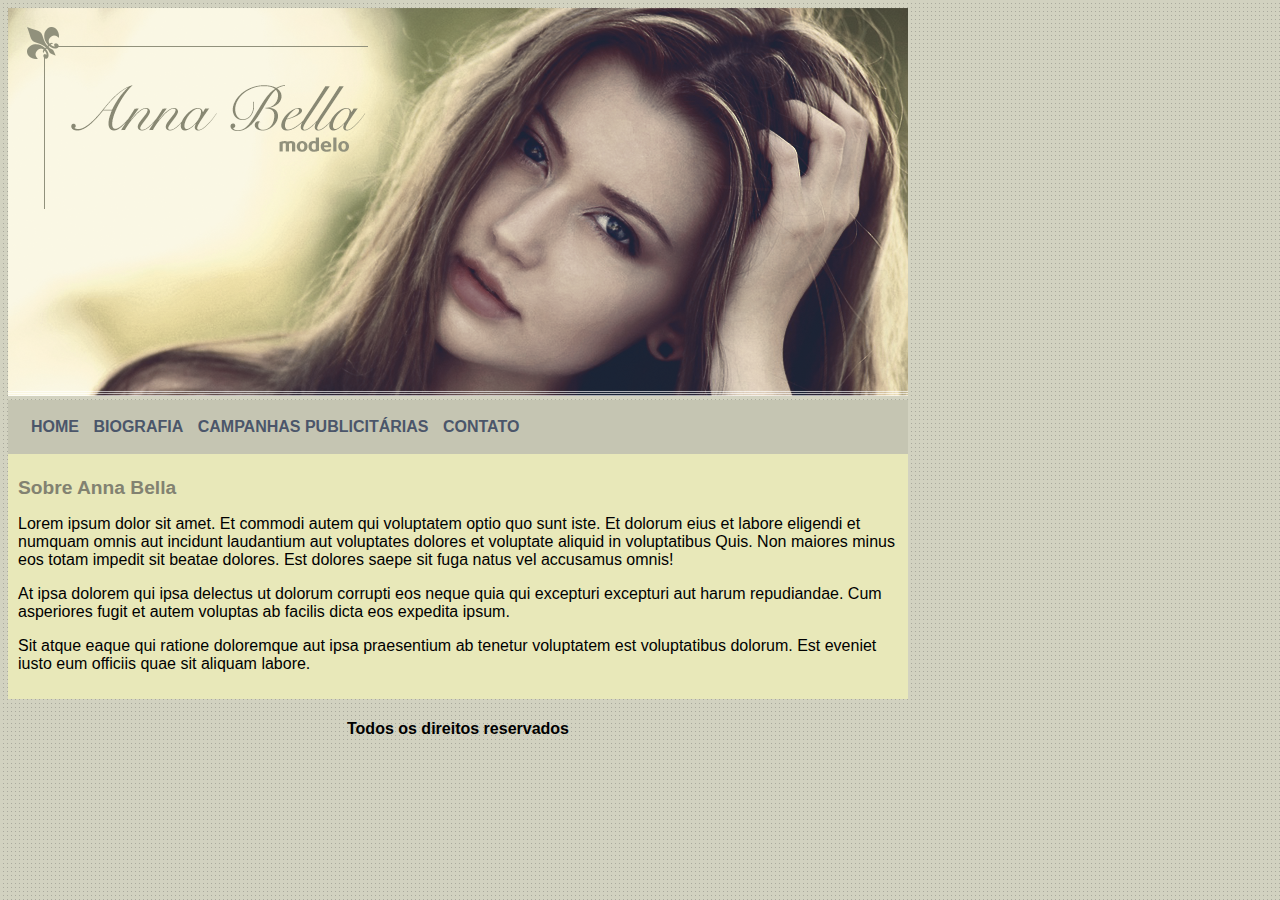
<file: projeto blog/index.html>
<!DOCTYPE html>
<html>
<head>
	<title>Anna Bella Oficial</title>
	<meta charset="utf-8">

	<link rel="stylesheet" type="text/css" href="estilo.css">
</head>
<body>

	<div id="principal">
		
		<img src="capa.png">


		<div id="menu">

			<a href="index.html">HOME</a>
			<a href="biografia.html">BIOGRAFIA</a>
			<a href="campanhas-publicitarias.html">CAMPANHAS PUBLICITÁRIAS</a>
			<a href="contato.html">CONTATO</a>
		</div>

		<div id="conteudo">
			<h1>Sobre Anna Bella</h1>
			
			<p>
				Lorem ipsum dolor sit amet. Et commodi autem qui voluptatem optio quo sunt iste. Et dolorum eius et labore eligendi et numquam omnis aut incidunt laudantium aut voluptates dolores et voluptate aliquid in voluptatibus Quis. Non maiores minus eos totam impedit sit beatae dolores. Est dolores saepe sit fuga natus vel accusamus omnis!
			</p>

			<p>
				At ipsa dolorem qui ipsa delectus ut dolorum corrupti eos neque quia qui excepturi excepturi aut harum repudiandae. Cum asperiores fugit et autem voluptas ab facilis dicta eos expedita ipsum.
			</p>

			<p>
				Sit atque eaque qui ratione doloremque aut ipsa praesentium ab tenetur voluptatem est voluptatibus dolorum. Est eveniet iusto eum officiis quae sit aliquam labore.
			</p>

		</div> 


		<div id="rodape">
			
			<h4 class="centralizar">Todos os direitos reservados</h4>
		</div>


	</div>


</body>
</html>
</file>
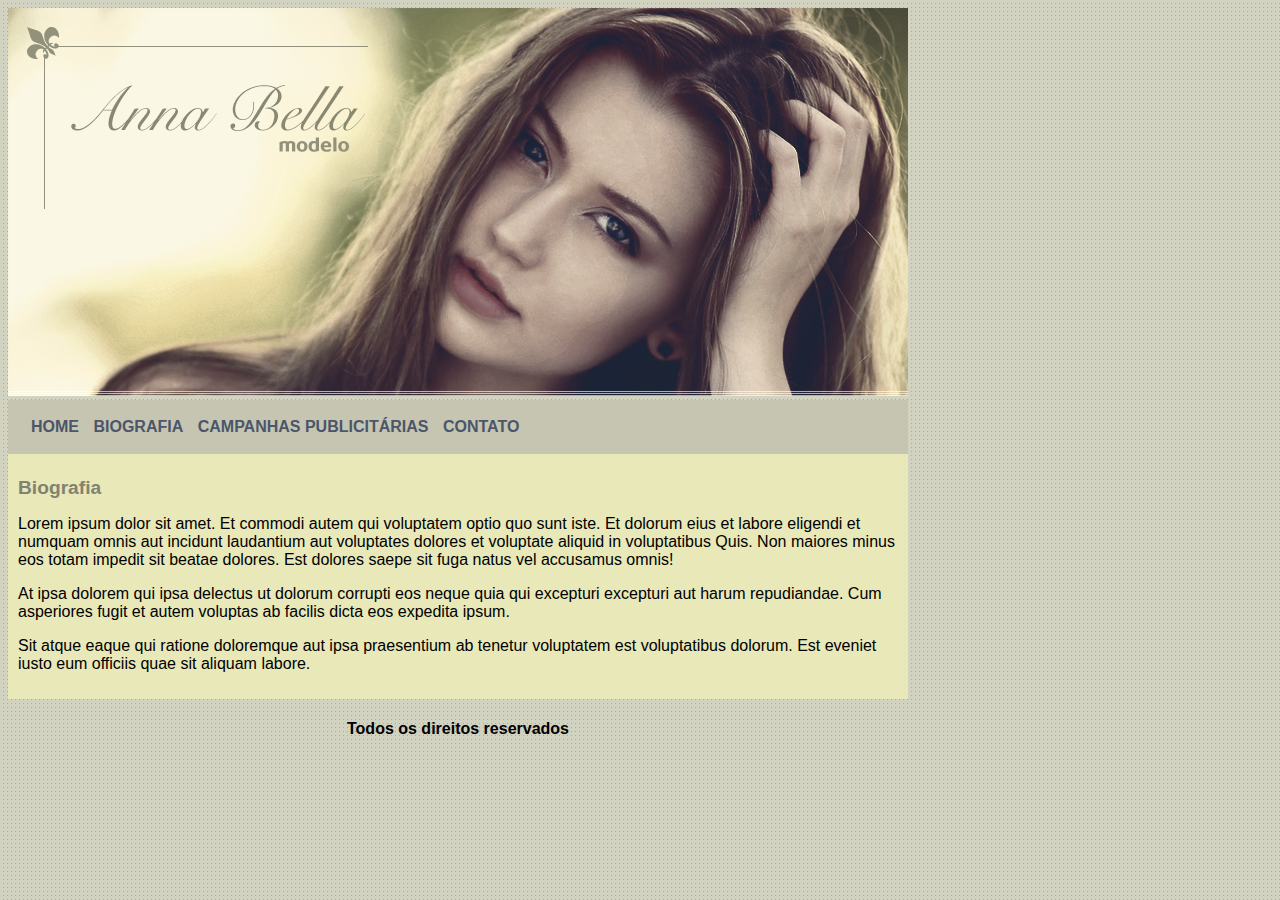
<file: projeto blog/biografia.html>
<!DOCTYPE html>
<html>
<head>
	<title>Anna Bella Biografia</title>
	<meta charset="utf-8">

	<link rel="stylesheet" type="text/css" href="estilo.css">
</head>
<body>

	<div id="principal">
		
		<img src="capa.png">


		<div id="menu">

			<a href="index.html">HOME</a>
			<a href="biografia.html">BIOGRAFIA</a>
			<a href="campanhas-publicitarias.html">CAMPANHAS PUBLICITÁRIAS</a>
			<a href="contato.html">CONTATO</a>
		</div>

		<div id="conteudo">
			<h1>Biografia</h1>
			
			<p>
				Lorem ipsum dolor sit amet. Et commodi autem qui voluptatem optio quo sunt iste. Et dolorum eius et labore eligendi et numquam omnis aut incidunt laudantium aut voluptates dolores et voluptate aliquid in voluptatibus Quis. Non maiores minus eos totam impedit sit beatae dolores. Est dolores saepe sit fuga natus vel accusamus omnis!
			</p>

			<p>
				At ipsa dolorem qui ipsa delectus ut dolorum corrupti eos neque quia qui excepturi excepturi aut harum repudiandae. Cum asperiores fugit et autem voluptas ab facilis dicta eos expedita ipsum.
			</p>

			<p>
				Sit atque eaque qui ratione doloremque aut ipsa praesentium ab tenetur voluptatem est voluptatibus dolorum. Est eveniet iusto eum officiis quae sit aliquam labore.
			</p>

		</div> 


		<div id="rodape">
			
			<h4 class="centralizar">Todos os direitos reservados</h4>
		</div>


	</div>


</body>
</html>
</file>
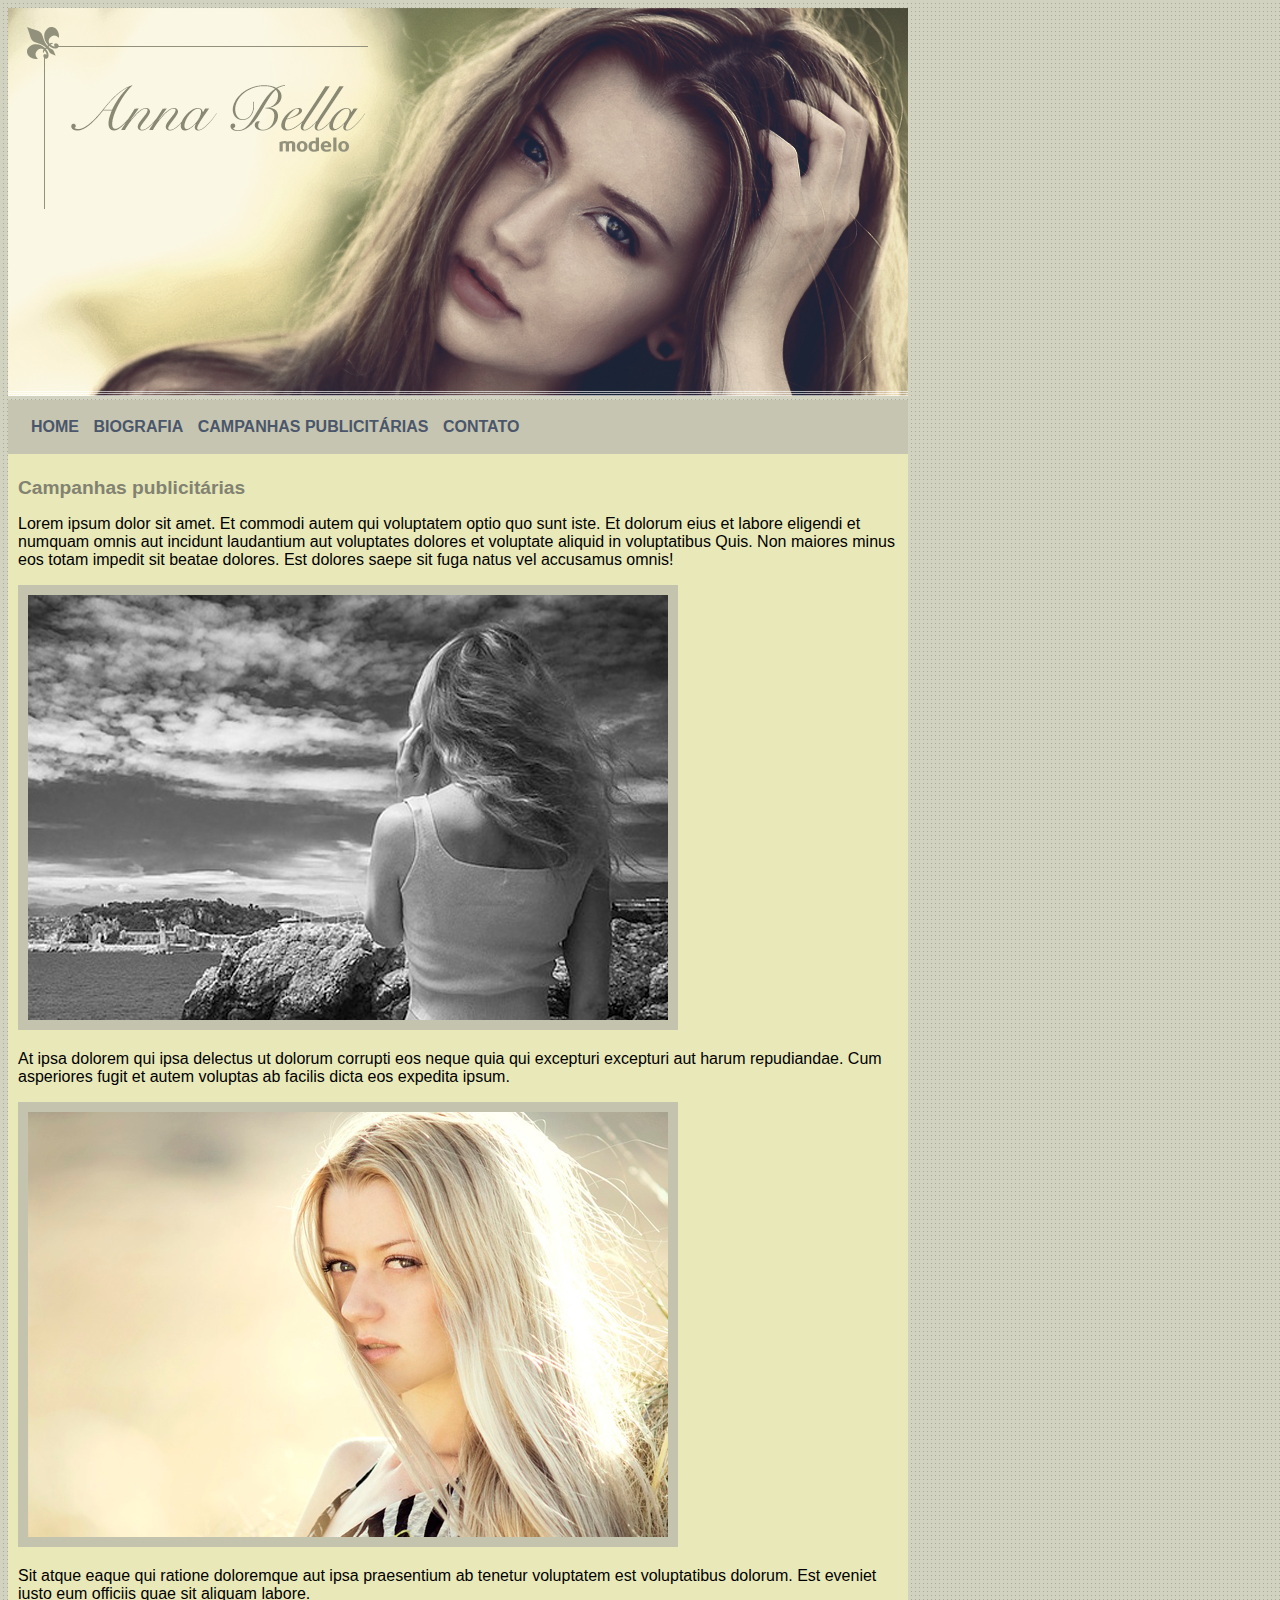
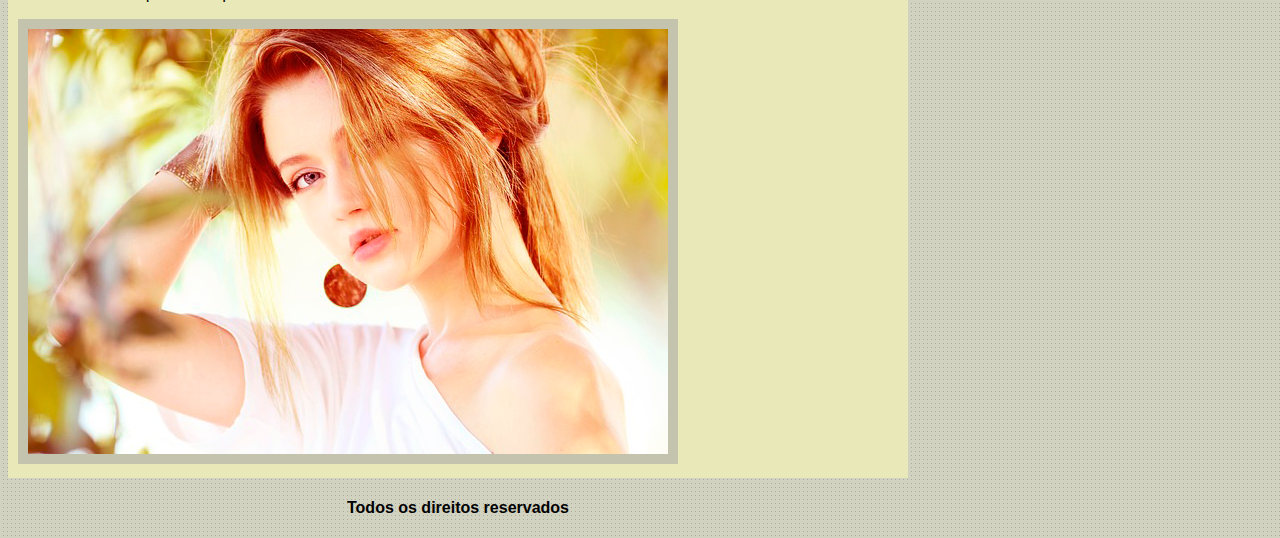
<file: projeto blog/campanhas-publicitarias.html>
<!DOCTYPE html>
<html>
<head>
	<title>Campanhas publicitárias</title>
	<meta charset="utf-8">

	<link rel="stylesheet" type="text/css" href="estilo.css">
</head>
<body>

	<div id="principal">
		
		<img src="capa.png">


		<div id="menu">

			<a href="index.html">HOME</a>
			<a href="biografia.html">BIOGRAFIA</a>
			<a href="campanhas-publicitarias.html">CAMPANHAS PUBLICITÁRIAS</a>
			<a href="contato.html">CONTATO</a>
		</div>

		<div id="conteudo">
			<h1>Campanhas publicitárias</h1>
			
			<p>
				Lorem ipsum dolor sit amet. Et commodi autem qui voluptatem optio quo sunt iste. Et dolorum eius et labore eligendi et numquam omnis aut incidunt laudantium aut voluptates dolores et voluptate aliquid in voluptatibus Quis. Non maiores minus eos totam impedit sit beatae dolores. Est dolores saepe sit fuga natus vel accusamus omnis!
			</p>

			<img src="foto1.png" class="img-campnha">

			<p>
				At ipsa dolorem qui ipsa delectus ut dolorum corrupti eos neque quia qui excepturi excepturi aut harum repudiandae. Cum asperiores fugit et autem voluptas ab facilis dicta eos expedita ipsum.
			</p>

			<img src="foto2.png" class="img-campnha">

			<p>
				Sit atque eaque qui ratione doloremque aut ipsa praesentium ab tenetur voluptatem est voluptatibus dolorum. Est eveniet iusto eum officiis quae sit aliquam labore.
			</p>

			<img src="foto3.png" class="img-campnha">

		</div> 


		<div id="rodape">
			
			<h4 class="centralizar">Todos os direitos reservados</h4>
		</div>


	</div>


</body>
</html>
</file>
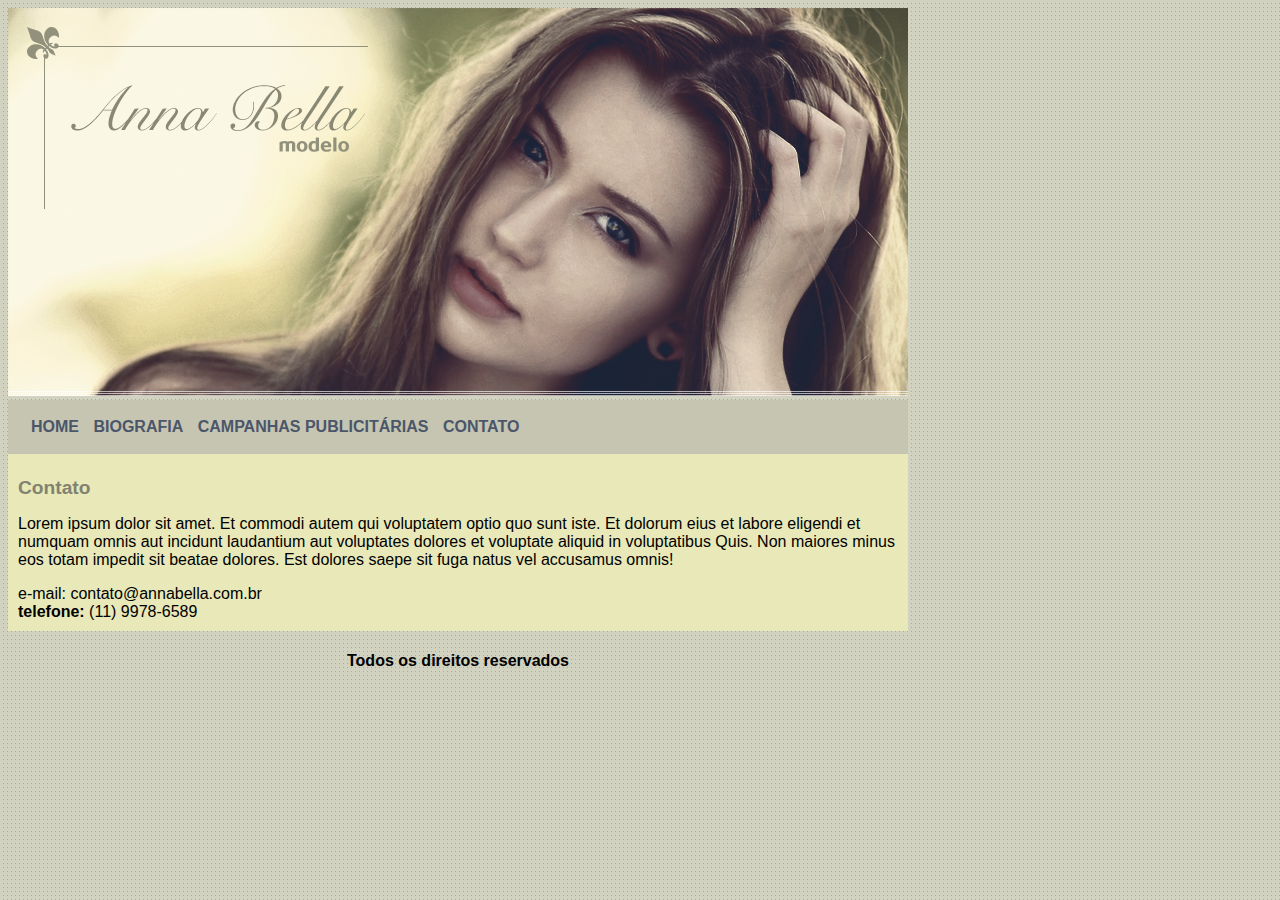
<file: projeto blog/contato.html>
<!DOCTYPE html>
<html>
<head>
	<title>Contato</title>
	<meta charset="utf-8">

	<link rel="stylesheet" type="text/css" href="estilo.css">
</head>
<body>

	<div id="principal">
		
		<img src="capa.png">


		<div id="menu">

			<a href="index.html">HOME</a>
			<a href="biografia.html">BIOGRAFIA</a>
			<a href="campanhas-publicitarias.html">CAMPANHAS PUBLICITÁRIAS</a>
			<a href="contato.html">CONTATO</a>
		</div>

		<div id="conteudo">
			<h1>Contato</h1>
			
			<p>
				Lorem ipsum dolor sit amet. Et commodi autem qui voluptatem optio quo sunt iste. Et dolorum eius et labore eligendi et numquam omnis aut incidunt laudantium aut voluptates dolores et voluptate aliquid in voluptatibus Quis. Non maiores minus eos totam impedit sit beatae dolores. Est dolores saepe sit fuga natus vel accusamus omnis!
			</p>

		
			<div>
				
				<stong>e-mail:</strong> 
				contato@annabella.com.br <br>
				<strong>telefone:</strong>  (11) 9978-6589

			</div>
			
		</div> 


		<div id="rodape">
			
			<h4 class="centralizar">Todos os direitos reservados</h4>
		</div>


	</div>


</body>
</html>
</file>
<file: projeto blog/estilo.css>
body {
	background: #d2d2c1 url('fundo.png');
	font: 16px Arial, Helvetica, sans-serif;
}

#principal {
	width: 900px;
}

#menu {
	background: #c5c5b2;
	padding: 18PX

}

#conteudo {
background: #e8e8b9;
padding: 10px;
}

a {
	color: #4b566a;
	text-decoration: none;
	font-weight: bold;
	padding: 5px;
}

.centralizar{
	text-align: center;
}

.img-campnha {
	border: 10px solid #c3c3ae;
}

h1 {color:#828271;
	font-size: 1.2em;
}
</file>
